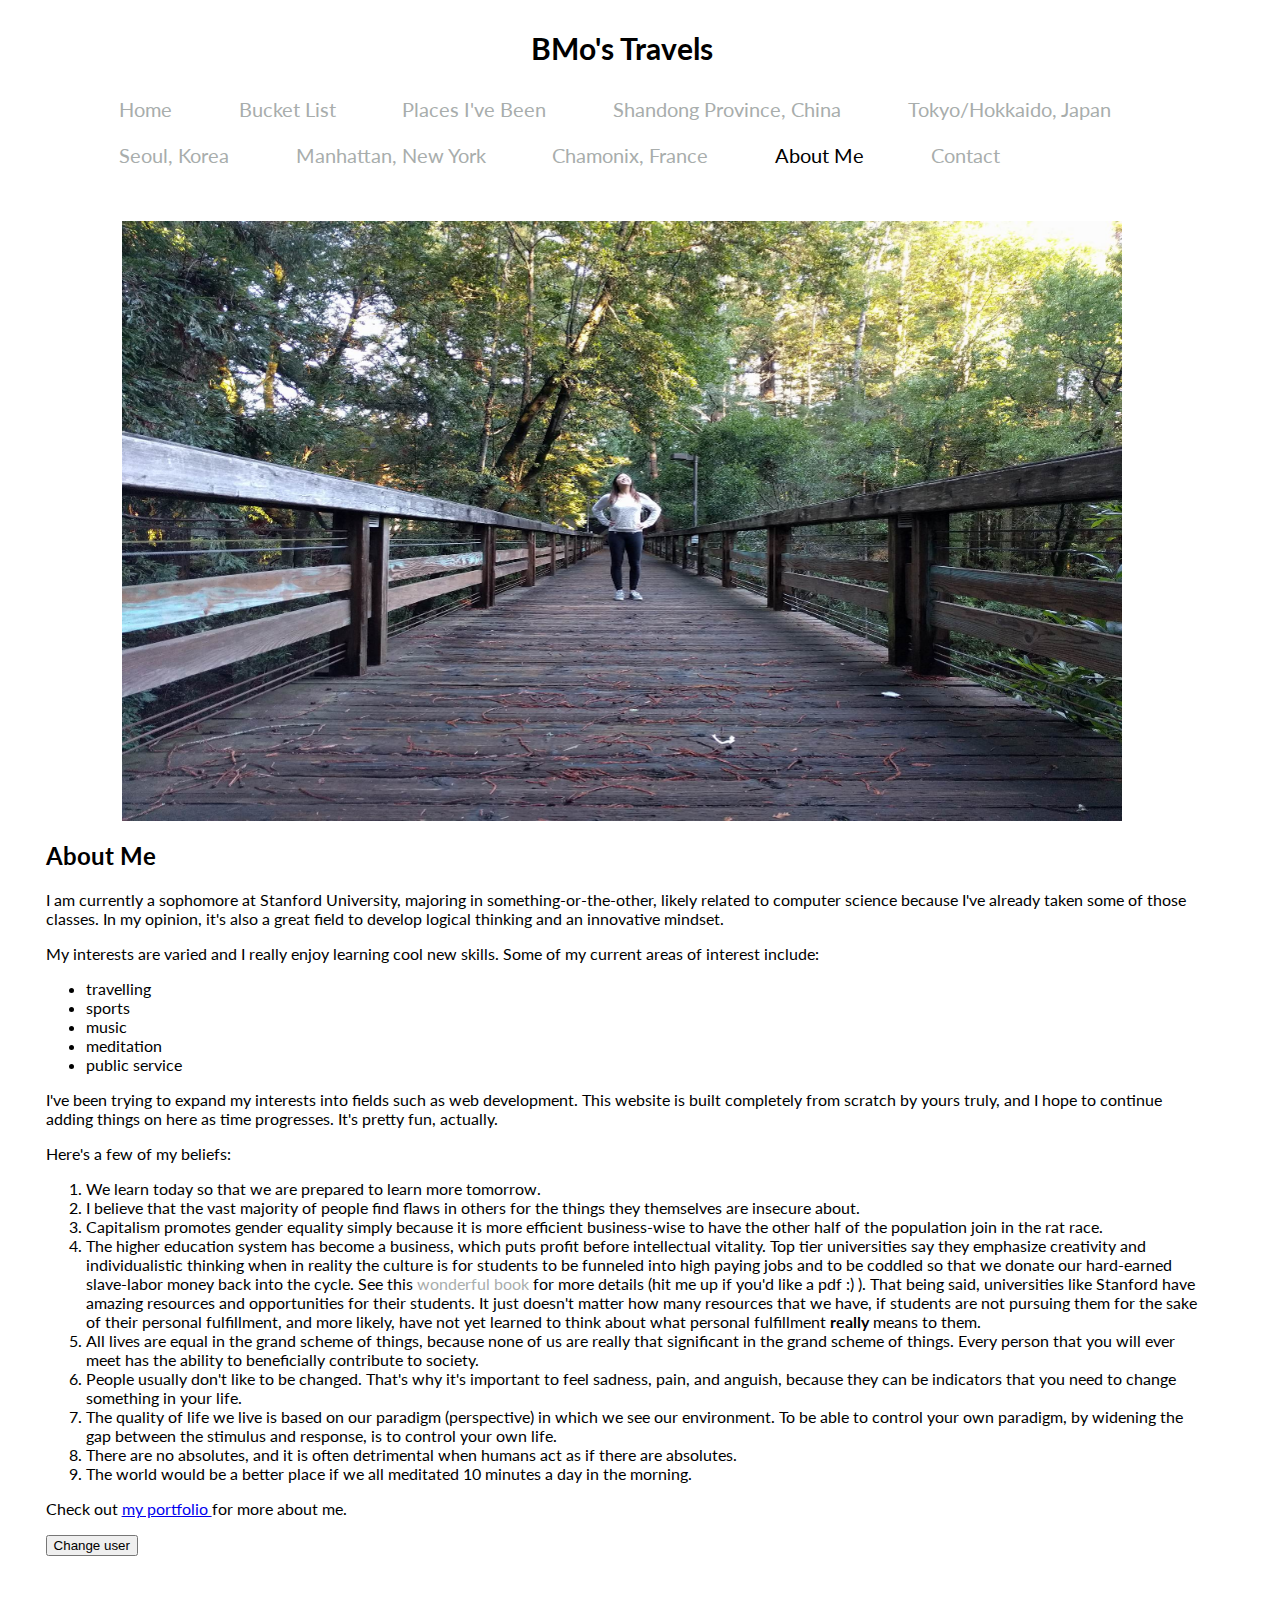
<file: about-me.html>
<!DOCTYPE html>
<html>
  <head>
    <link href="https://fonts.googleapis.com/css?family=Lato" rel="stylesheet">
    <link href="styles/style.css" rel="stylesheet" type="text/css">
    <meta charset="utf-8">
    <title>About Me | BMo's Travels</title>
  </head>
  <body>
    <a href = "./index.html" style=text-decoration:none> <h1> BMo's Travels </h1> </a>

    <ul id = "nav">
      <li class="nav-item"> <a href = "./index.html"> Home </a> </li>
      <li class="nav-item"> <a href = "./bucket-list.html"> Bucket List </a> </li>
      <li class="nav-item"> <a href = "./places.html"> Places I've Been </a> </li>
      <li class="nav-item"> <a href = "./shandong-china.html" > Shandong Province, China </a> </li>
      <li class="nav-item"> <a href = "./tokyo-hokkaido-japan.html"> Tokyo/Hokkaido, Japan </a> </li>
      <li class="nav-item"> <a href = "./seoul-busan-jeju-korea.html"> Seoul, Korea</a> </li>
      <li class="nav-item"> <a href = "./manhattan-new-york.html"> Manhattan, New York </a> </li>
      <li class="nav-item"> <a href = "./chamonix-france.html"> Chamonix, France </a> </li>
      <li class="nav-item"> <a href = "./about-me.html" class="curr-section"> About Me </a> </li>
      <li class="nav-item"> <a href = "./contact.html"> Contact </a> </li>
    </ul>
    
    <img src="images/about-me.jpg"  class="main-pics"/>
    <h2> About Me </h2>
    <p> I am currently a sophomore at Stanford University, majoring in something-or-the-other, likely related to computer science because I've already taken some of those classes. In my opinion, it's also a great field to develop logical thinking and an innovative mindset.  </p>
    <p> My interests are varied and I really enjoy learning cool new skills. Some of my current areas of interest include: </p>
    <ul>
      <li> travelling </li>
      <li> sports </li>
      <li> music </li>
      <li> meditation </li>
      <li> public service </li>
    </ul>
    <p> I've been trying to expand my interests into fields such as web development. This website is built completely from scratch by yours truly, and I hope to continue adding things on here as time progresses. It's pretty fun, actually. </p>
    <p> Here's a few of my beliefs: </p>
    <ol>
      <li> We learn today so that we are prepared to learn more tomorrow. </li>
      <li> I believe that the vast majority of people find flaws in others for the things they themselves are insecure about. </li>
      <li> Capitalism promotes gender equality simply because it is more efficient business-wise to have the other half of the population join in the rat race. </li>
      <li> The higher education system has become a business, which puts profit before intellectual vitality. Top tier universities say they emphasize creativity and individualistic thinking when in reality the culture is for students to be funneled into high paying jobs and to be coddled so that we donate our hard-earned slave-labor money back into the cycle. See this <a href = "https://www.amazon.com/Excellent-Sheep-Miseducation-American-Meaningful/dp/1476702721/ref=sr_1_1?ie=UTF8&qid=1479981692&sr=8-1&keywords=excellent+sheep"> wonderful book </a> for more details (hit me up if you'd like a pdf :) ). That being said, universities like Stanford have amazing resources and opportunities for their students. It just doesn't matter how many resources that we have, if students are not pursuing them for the sake of their personal fulfillment, and more likely, have not yet learned to think about what personal fulfillment <b> really </b> means to them. </li>
      <li> All lives are equal in the grand scheme of things, because none of us are really that significant in the grand scheme of things. Every person that you will ever meet has the ability to beneficially contribute to society. </li>
      <li> People usually don't like to be changed. That's why it's important to feel sadness, pain, and anguish, because they can be indicators that you need to change something in your life. </li>
      <li> The quality of life we live is based on our paradigm (perspective) in which we see our environment. To be able to control your own paradigm, by widening the gap between the stimulus and response, is to control your own life. </li>
      <li> There are no absolutes, and it is often detrimental when humans act as if there are absolutes. </li>
      <li> The world would be a better place if we all meditated 10 minutes a day in the morning. </li>
    </ol>
  
    <p> Check out <a href = "https://branded.me/belindamo"> my portfolio </a> for more about me. </p>

    <div id="change-user"> <button>Change user</button> </div>

    <script src="scripts/main.js"></script>
  </body>
</html>
</file>
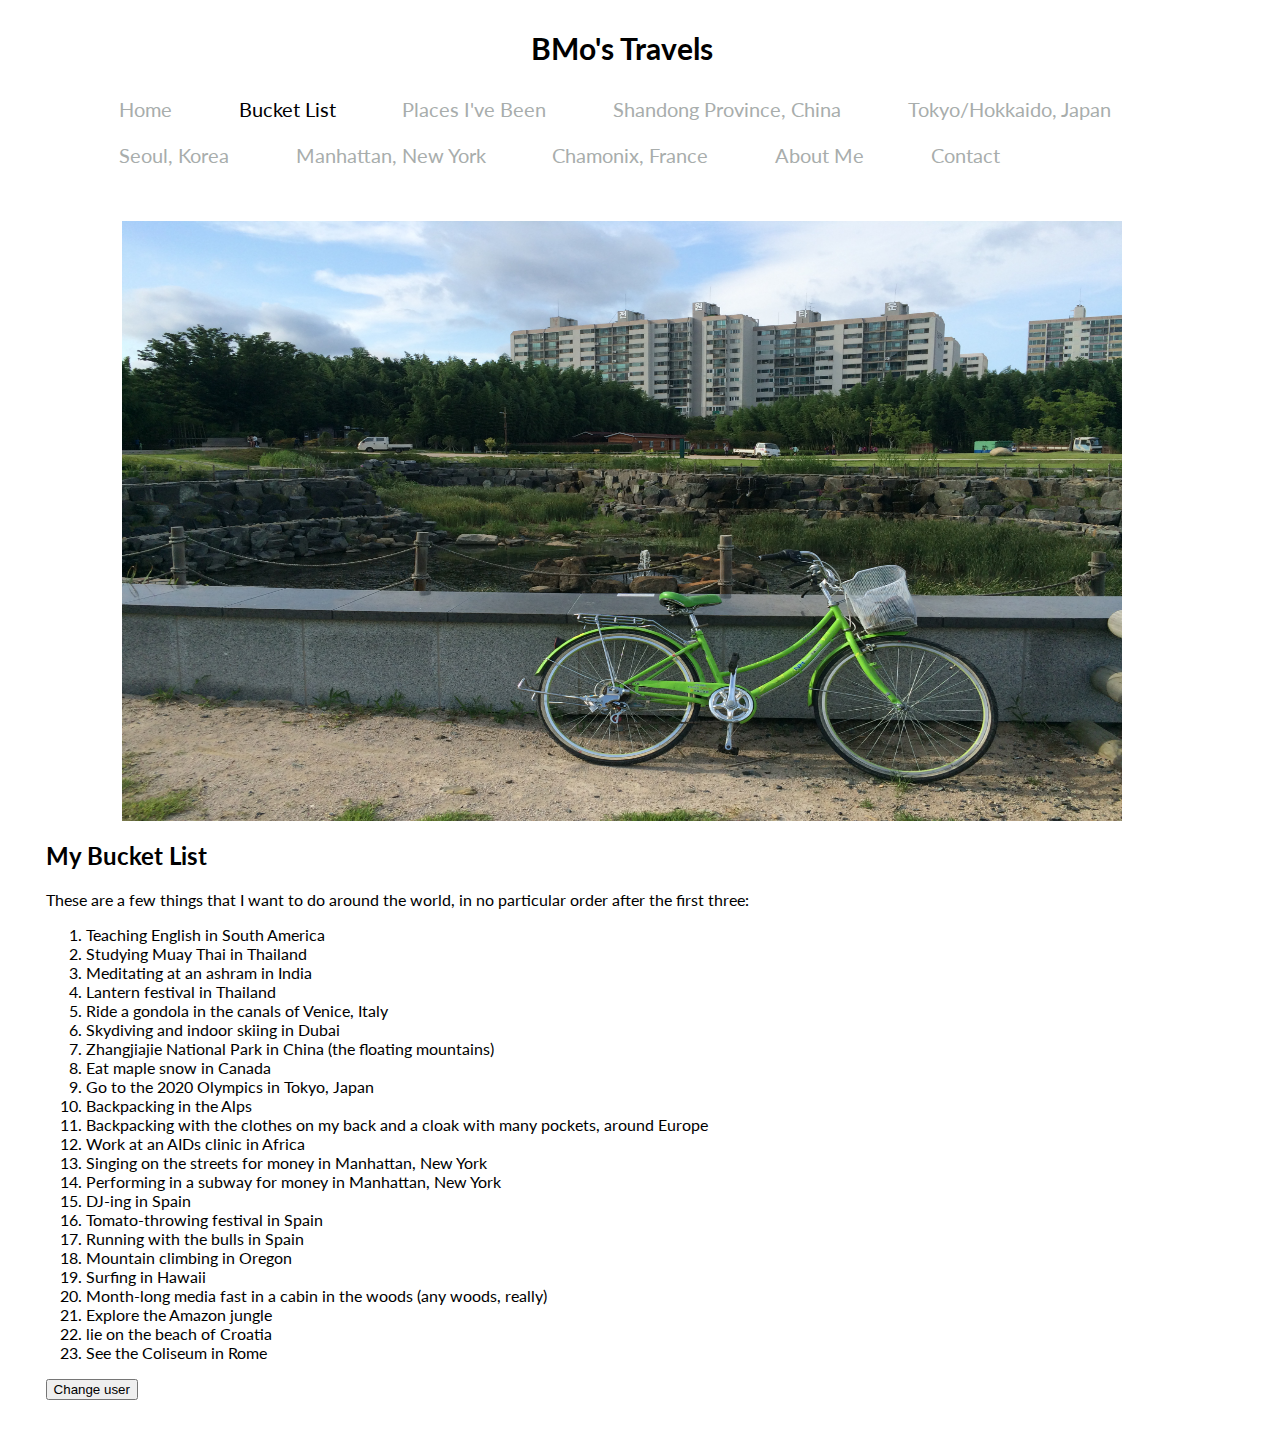
<file: bucket-list.html>
<!DOCTYPE html>
<html>
  <head>
    <link href="https://fonts.googleapis.com/css?family=Lato" rel="stylesheet">
    <link href="styles/style.css" rel="stylesheet" type="text/css">
    <meta charset="utf-8">
    <title>Bucket List | BMo's Travels</title>
  </head>
  <body>
    <a href = "./index.html" style=text-decoration:none> <h1> BMo's Travels </h1> </a>

    <ul id = "nav">
      <li class="nav-item"> <a href = "./index.html"> Home </a> </li>
      <li class="nav-item"> <a href = "./bucket-list.html" class="curr-section"> Bucket List </a> </li>
      <li class="nav-item"> <a href = "./places.html"> Places I've Been </a> </li>
      <li class="nav-item"> <a href = "./shandong-china.html" > Shandong Province, China </a> </li>
      <li class="nav-item"> <a href = "./tokyo-hokkaido-japan.html"> Tokyo/Hokkaido, Japan </a> </li>
      <li class="nav-item"> <a href = "./seoul-busan-jeju-korea.html"> Seoul, Korea</a> </li>
      <li class="nav-item"> <a href = "./manhattan-new-york.html"> Manhattan, New York </a> </li>
      <li class="nav-item"> <a href = "./chamonix-france.html"> Chamonix, France </a> </li>
      <li class="nav-item"> <a href = "./about-me.html"> About Me </a> </li>
      <li class="nav-item"> <a href = "./contact.html"> Contact </a> </li>
    </ul>

    <img src="images/bucket-list.jpg" class="main-pics"/>
    <h2> My Bucket List </h2>
    <p> These are a few things that I want to do around the world, in no particular order after the first three: </p>
    <ol>
      <li> Teaching English in South America </li>
      <li> Studying Muay Thai in Thailand</li>
      <li> Meditating at an ashram in India </li>
      <li> Lantern festival in Thailand </li>
      <li> Ride a gondola in the canals of Venice, Italy </li>
      <li> Skydiving and indoor skiing in Dubai </li>
      <li> Zhangjiajie National Park in China (the floating mountains) </li>
      <li> Eat maple snow in Canada </li>
      <li> Go to the 2020 Olympics in Tokyo, Japan </li>
      <li> Backpacking in the Alps </li>
      <li> Backpacking with the clothes on my back and a cloak with many pockets, around Europe </li>
      <li> Work at an AIDs clinic in Africa </li>
      <li> Singing on the streets for money in Manhattan, New York </li>
      <li> Performing in a subway for money in Manhattan, New York </li>
      <li> DJ-ing in Spain </li>
      <li> Tomato-throwing festival in Spain </li>
      <li> Running with the bulls in Spain </li>
      <li> Mountain climbing in Oregon </li>
      <li> Surfing in Hawaii </li>
      <li> Month-long media fast in a cabin in the woods (any woods, really) </li>
      <li> Explore the Amazon jungle </li>
      <li> lie on the beach of Croatia </li>
      <li> See the Coliseum in Rome </li>
    </ol>

    <div id="change-user"> <button>Change user</button> </div>

    <script src="scripts/main.js"></script>
  </body>
</html>
</file>
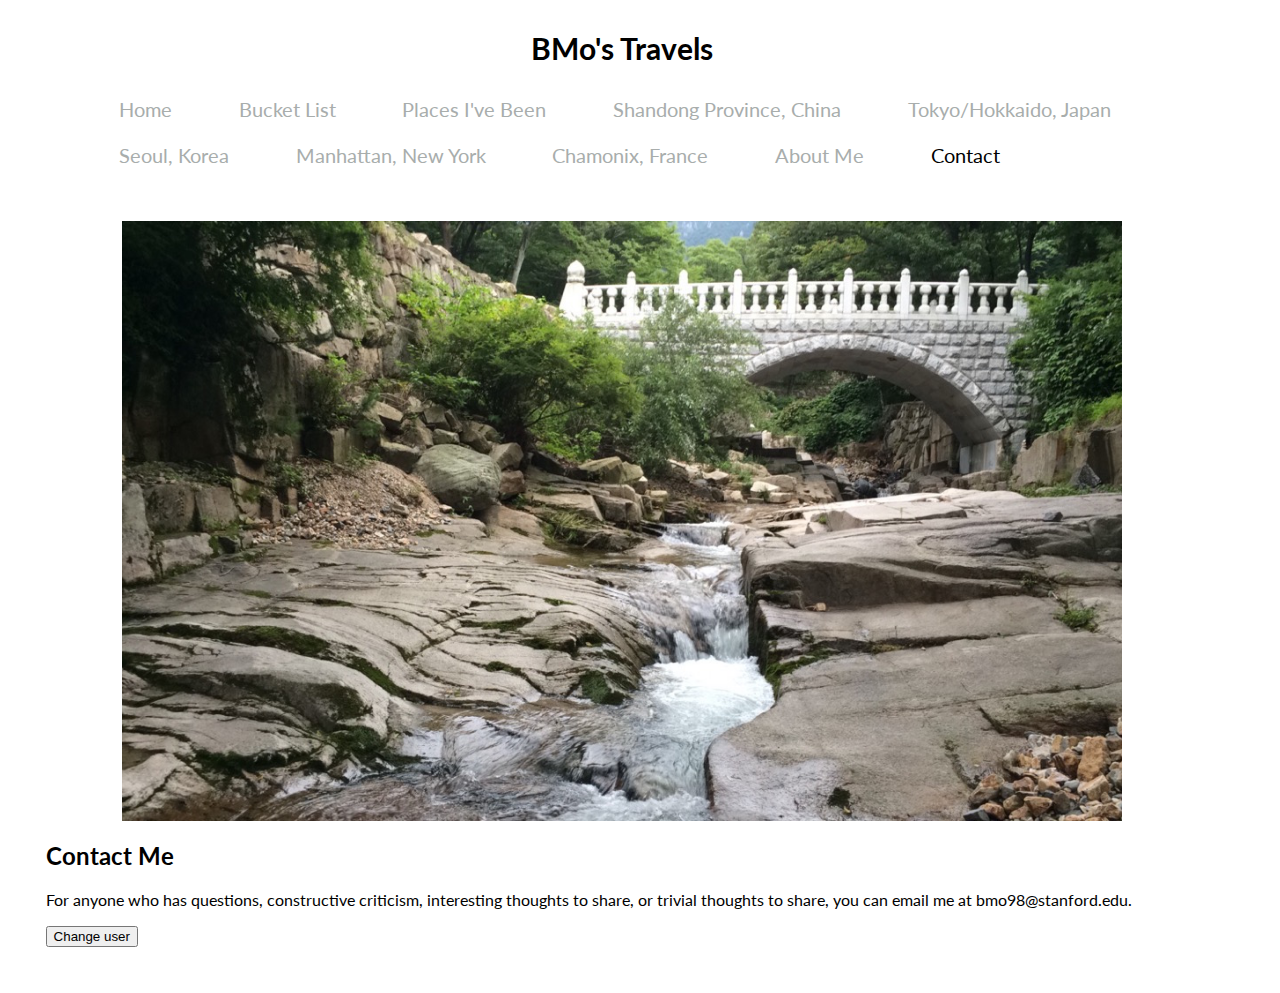
<file: contact.html>
<!DOCTYPE html>
<html>
  <head>
    <link href="https://fonts.googleapis.com/css?family=Lato" rel="stylesheet">
    <link href="styles/style.css" rel="stylesheet" type="text/css">
    <meta charset="utf-8">
    <title>Contact | BMo's Travels</title>
  </head>
  <body>
    <a href = "./index.html" style=text-decoration:none> <h1> BMo's Travels </h1> </a>

    <ul id = "nav">
      <li class="nav-item"> <a href = "./index.html"> Home </a> </li>
      <li class="nav-item"> <a href = "./bucket-list.html"> Bucket List </a> </li>
      <li class="nav-item"> <a href = "./places.html"> Places I've Been </a> </li>
      <li class="nav-item"> <a href = "./shandong-china.html"> Shandong Province, China </a> </li>
      <li class="nav-item"> <a href = "./tokyo-hokkaido-japan.html"> Tokyo/Hokkaido, Japan </a> </li>
      <li class="nav-item"> <a href = "./seoul-busan-jeju-korea.html"> Seoul, Korea</a> </li>
      <li class="nav-item"> <a href = "./manhattan-new-york.html"> Manhattan, New York </a> </li>
      <li class="nav-item"> <a href = "./chamonix-france.html"> Chamonix, France </a> </li>
      <li class="nav-item"> <a href = "./about-me.html"> About Me </a> </li>
      <li class="nav-item"> <a href = "./contact.html" class="curr-section"> Contact </a> </li>
    </ul>
    
    <img src="images/contact-me.jpg"  class="main-pics"/>
    <h2> Contact Me</h2>
    <p> For anyone who has questions, constructive criticism, interesting thoughts to share, or trivial thoughts to share, you can email me at bmo98@stanford.edu. </p>

    <div id="change-user"> <button>Change user</button> </div>

    <script src="scripts/main.js"></script>
  </body>
</html>
</file>
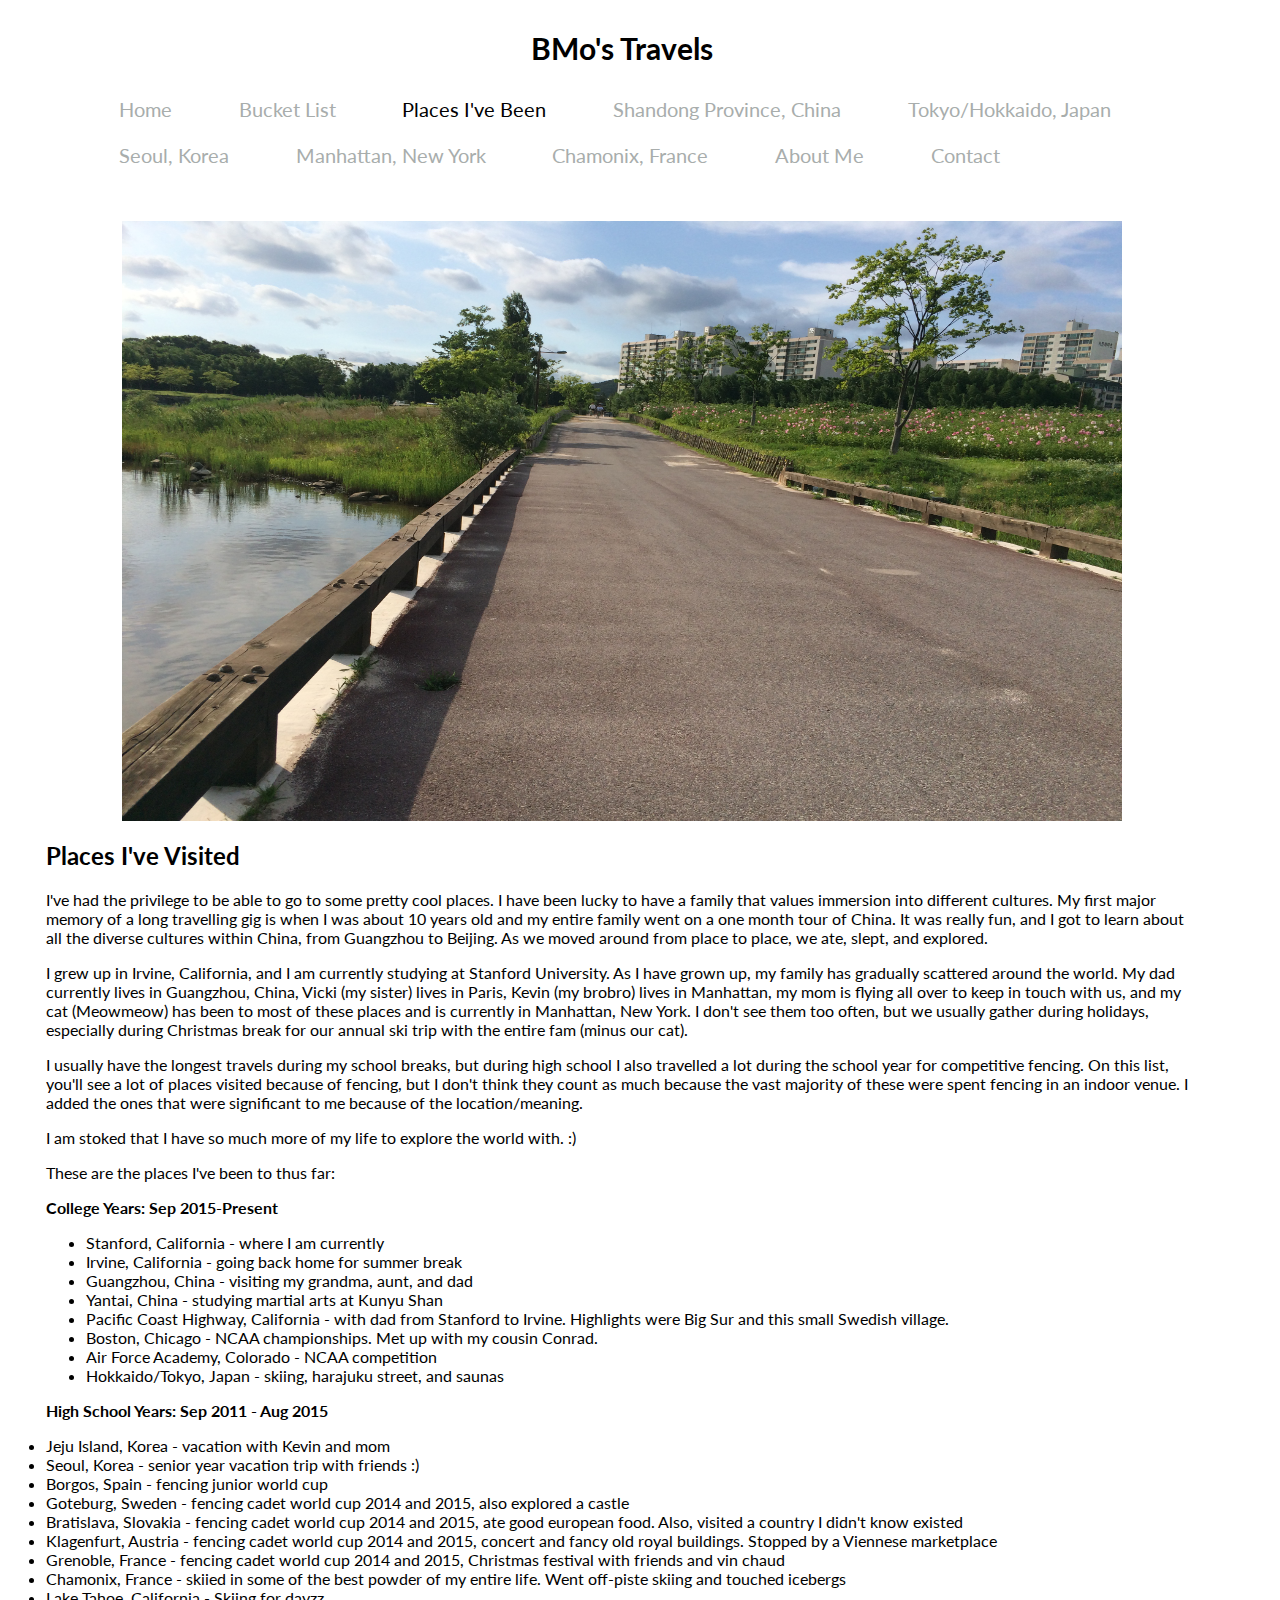
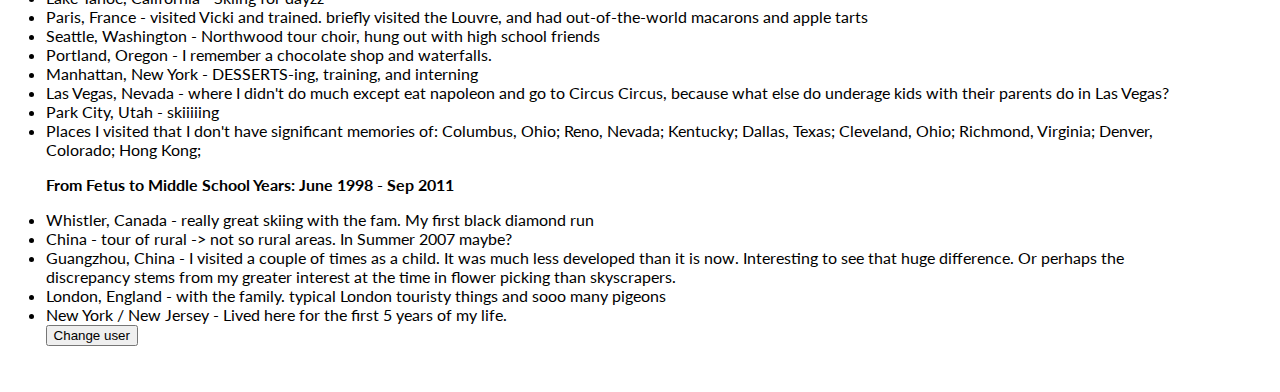
<file: places.html>
<!DOCTYPE html>
<html>
  <head>
    <link href="https://fonts.googleapis.com/css?family=Lato" rel="stylesheet">
    <link href="styles/style.css" rel="stylesheet" type="text/css">
    <meta charset="utf-8">
    <title>Places | BMo's Travels</title>
  </head>
  <body>
    <a href = "./index.html" style=text-decoration:none> <h1> BMo's Travels </h1> </a>

    <ul id = "nav">
      <li class="nav-item"> <a href = "./index.html"> Home </a> </li>
      <li class="nav-item"> <a href = "./bucket-list.html"> Bucket List </a> </li>
      <li class="nav-item"> <a href = "./places.html" class="curr-section"> Places I've Been </a> </li>
      <li class="nav-item"> <a href = "./shandong-china.html"> Shandong Province, China </a> </li>
      <li class="nav-item"> <a href = "./tokyo-hokkaido-japan.html"> Tokyo/Hokkaido, Japan </a> </li>
      <li class="nav-item"> <a href = "./seoul-busan-jeju-korea.html"> Seoul, Korea</a> </li>
      <li class="nav-item"> <a href = "./manhattan-new-york.html"> Manhattan, New York </a> </li>
      <li class="nav-item"> <a href = "./chamonix-france.html"> Chamonix, France </a> </li>
      <li class="nav-item"> <a href = "./about-me.html"> About Me </a> </li>
      <li class="nav-item"> <a href = "./contact.html"> Contact </a> </li>
    </ul>
    
    <img src = "images/places.jpg"  class="main-pics"/>
    <h2> Places I've Visited </h2>
    <p> I've had the privilege to be able to go to some pretty cool places. I have been lucky to have a family that values immersion into different cultures. My first major memory of a long travelling gig is when I was about 10 years old and my entire family went on a one month tour of China. It was really fun, and I got to learn about all the diverse cultures within China, from Guangzhou to Beijing. As we moved around from place to place, we ate, slept, and explored. </p>
    <p> I grew up in Irvine, California, and I am currently studying at Stanford University. As I have grown up, my family has gradually scattered around the world. My dad currently lives in Guangzhou, China, Vicki (my sister) lives in Paris, Kevin (my brobro) lives in Manhattan, my mom is flying all over to keep in touch with us, and my cat (Meowmeow) has been to most of these places and is currently in Manhattan, New York.  I don't see them too often, but we usually gather during holidays, especially during Christmas break for our annual ski trip with the entire fam (minus our cat). </p>
    <p> I usually have the longest travels during my school breaks, but during high school I also travelled a lot during the school year for competitive fencing. On this list, you'll see a lot of places visited because of fencing, but I don't think they count as much because the vast majority of these were spent fencing in an indoor venue. I added the ones that were significant to me because of the location/meaning. </p>
    <p> I am stoked that I have so much more of my life to explore the world with. :) </p>
  
    <p> These are the places I've been to thus far: </p>

    <p> <b> College Years: Sep 2015-Present </b> </p>
    <ul> 
      <li> Stanford, California - where I am currently </li>
      <li> Irvine, California - going back home for summer break </li>
      <li> Guangzhou, China - visiting my grandma, aunt, and dad </li>
      <li> Yantai, China - studying martial arts at Kunyu Shan </li>
      <li> Pacific Coast Highway, California - with dad from Stanford to Irvine. Highlights were Big Sur and this small Swedish village. </li>
      <li> Boston, Chicago - NCAA championships. Met up with my cousin Conrad. </li>
      <li> Air Force Academy, Colorado - NCAA competition </li>
      <li> Hokkaido/Tokyo, Japan - skiing, harajuku street, and saunas </li>
    </ul>

    <p> <b> High School Years: Sep 2011 - Aug 2015  </b> </p>
      <li> Jeju Island, Korea - vacation with Kevin and mom </li>
      <li> Seoul, Korea -  senior year vacation trip with friends :) </li>
      <li> Borgos, Spain - fencing junior world cup </li>
      <li> Goteburg, Sweden - fencing cadet world cup 2014 and 2015, also explored a castle </li>
      <li> Bratislava, Slovakia - fencing cadet world cup 2014 and 2015, ate good european food. Also, visited a country I didn't know existed </li>
      <li> Klagenfurt, Austria - fencing cadet world cup 2014 and 2015, concert and fancy old royal buildings. Stopped by a Viennese marketplace </li>
      <li> Grenoble, France - fencing cadet world cup 2014 and 2015, Christmas festival with friends and vin chaud </li>
      <li> Chamonix, France - skiied in some of the best powder of my entire life. Went off-piste skiing and touched icebergs </li>
      <li> Lake Tahoe, California - Skiing for dayzz </li>
      <li> Paris, France - visited Vicki and trained. briefly visited the Louvre, and had out-of-the-world macarons and apple tarts </li>
      <li> Seattle, Washington - Northwood tour choir, hung out with high school friends </li>
      <li> Portland, Oregon - I remember a chocolate shop and waterfalls. </li>
      <li> Manhattan, New York - DESSERTS-ing, training, and interning </li>
      <li> Las Vegas, Nevada - where I didn't do much except eat napoleon and go to Circus Circus, because what else do underage kids with their parents do in Las Vegas? </li>
      <li> Park City, Utah - skiiiiing </li>
      <li> Places I visited that I don't have significant memories of: Columbus, Ohio; Reno, Nevada; Kentucky; Dallas, Texas; Cleveland, Ohio; Richmond, Virginia; Denver, Colorado; Hong Kong; </li>

    <p> <b> From Fetus to Middle School Years: June 1998 - Sep 2011 </b> </p>
      <li> Whistler, Canada - really great skiing with the fam. My first black diamond run </li>
      <li> China - tour of rural -> not so rural areas. In Summer 2007 maybe? </li>
      <li> Guangzhou, China - I visited a couple of times as a child. It was much less developed than it is now. Interesting to see that huge difference. Or perhaps the discrepancy stems from my greater interest at the time in flower picking than skyscrapers. </li>
      <li> London, England - with the family. typical London touristy things and sooo many pigeons </li>
      <li> New York / New Jersey - Lived here for the first 5 years of my life. </li>


    <div id="change-user"> <button>Change user</button> </div>

    <script src="scripts/main.js"></script>
  </body>
</html>
</file>
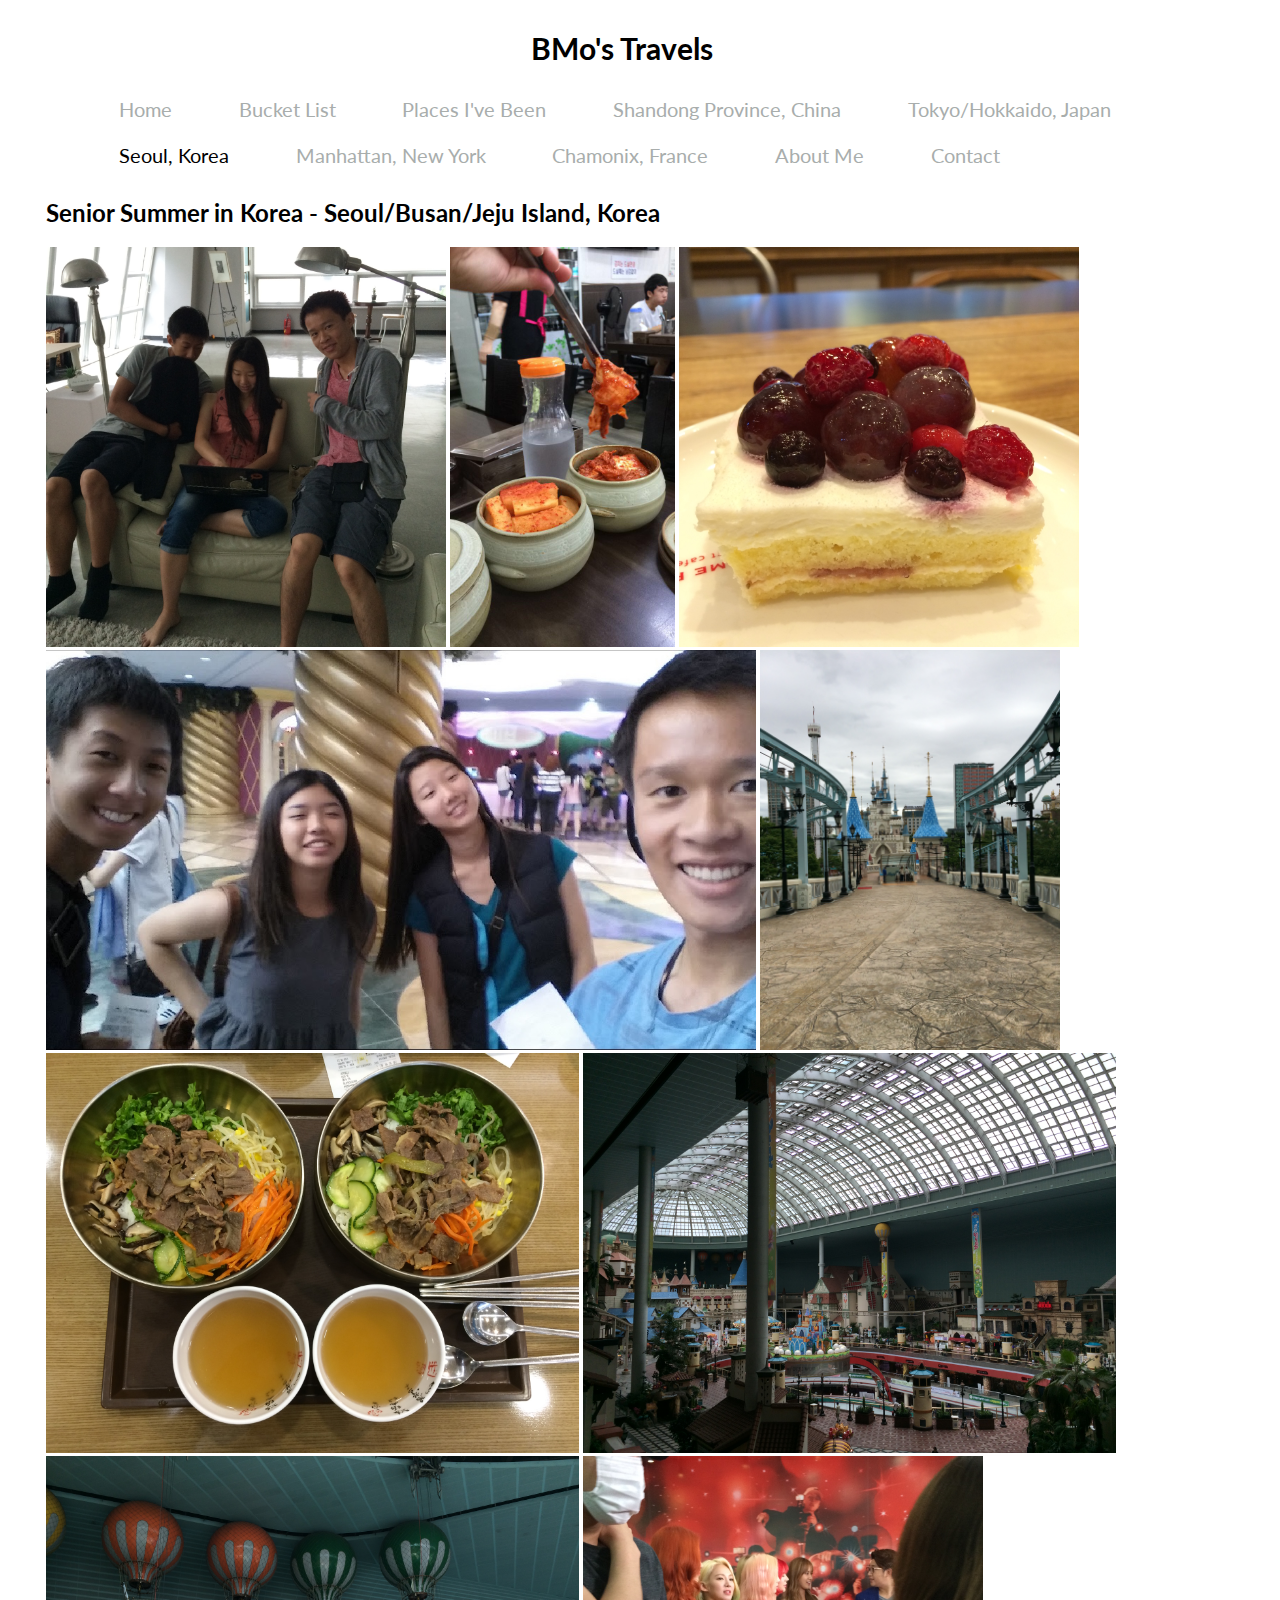
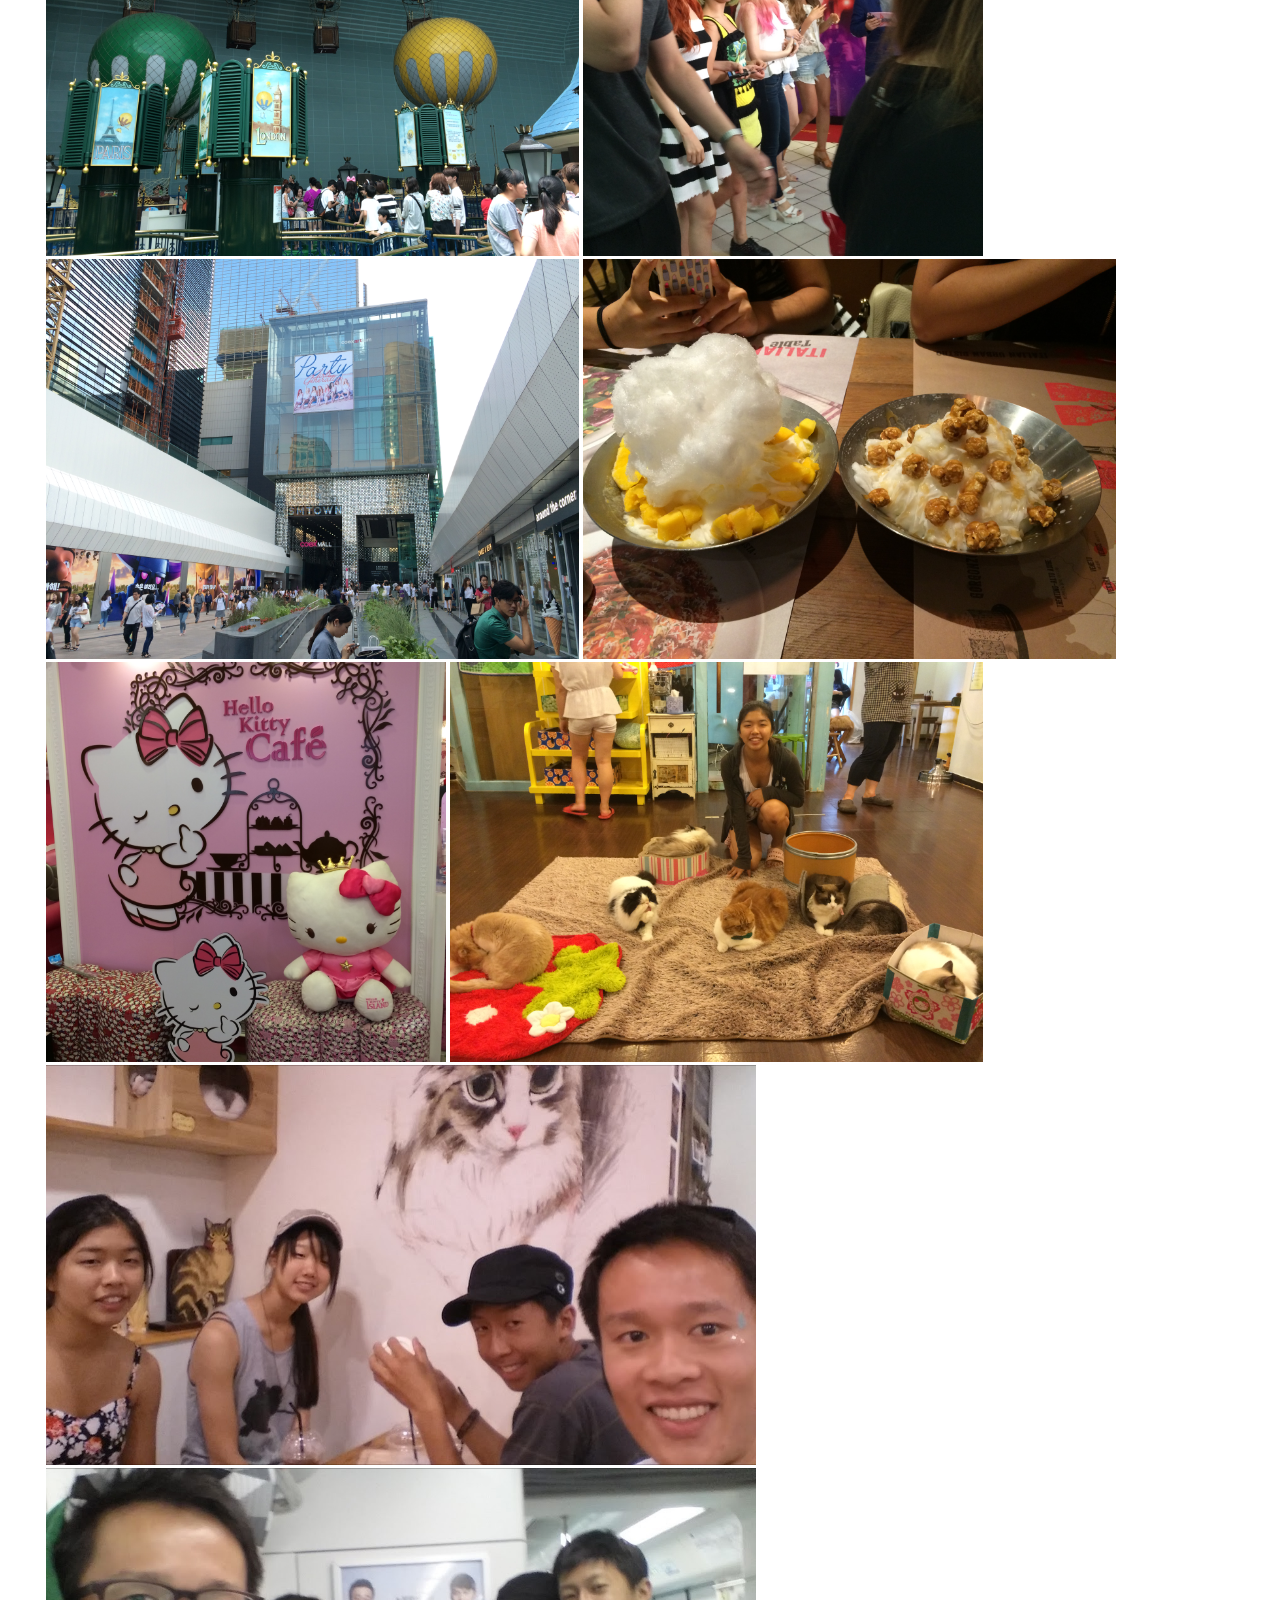
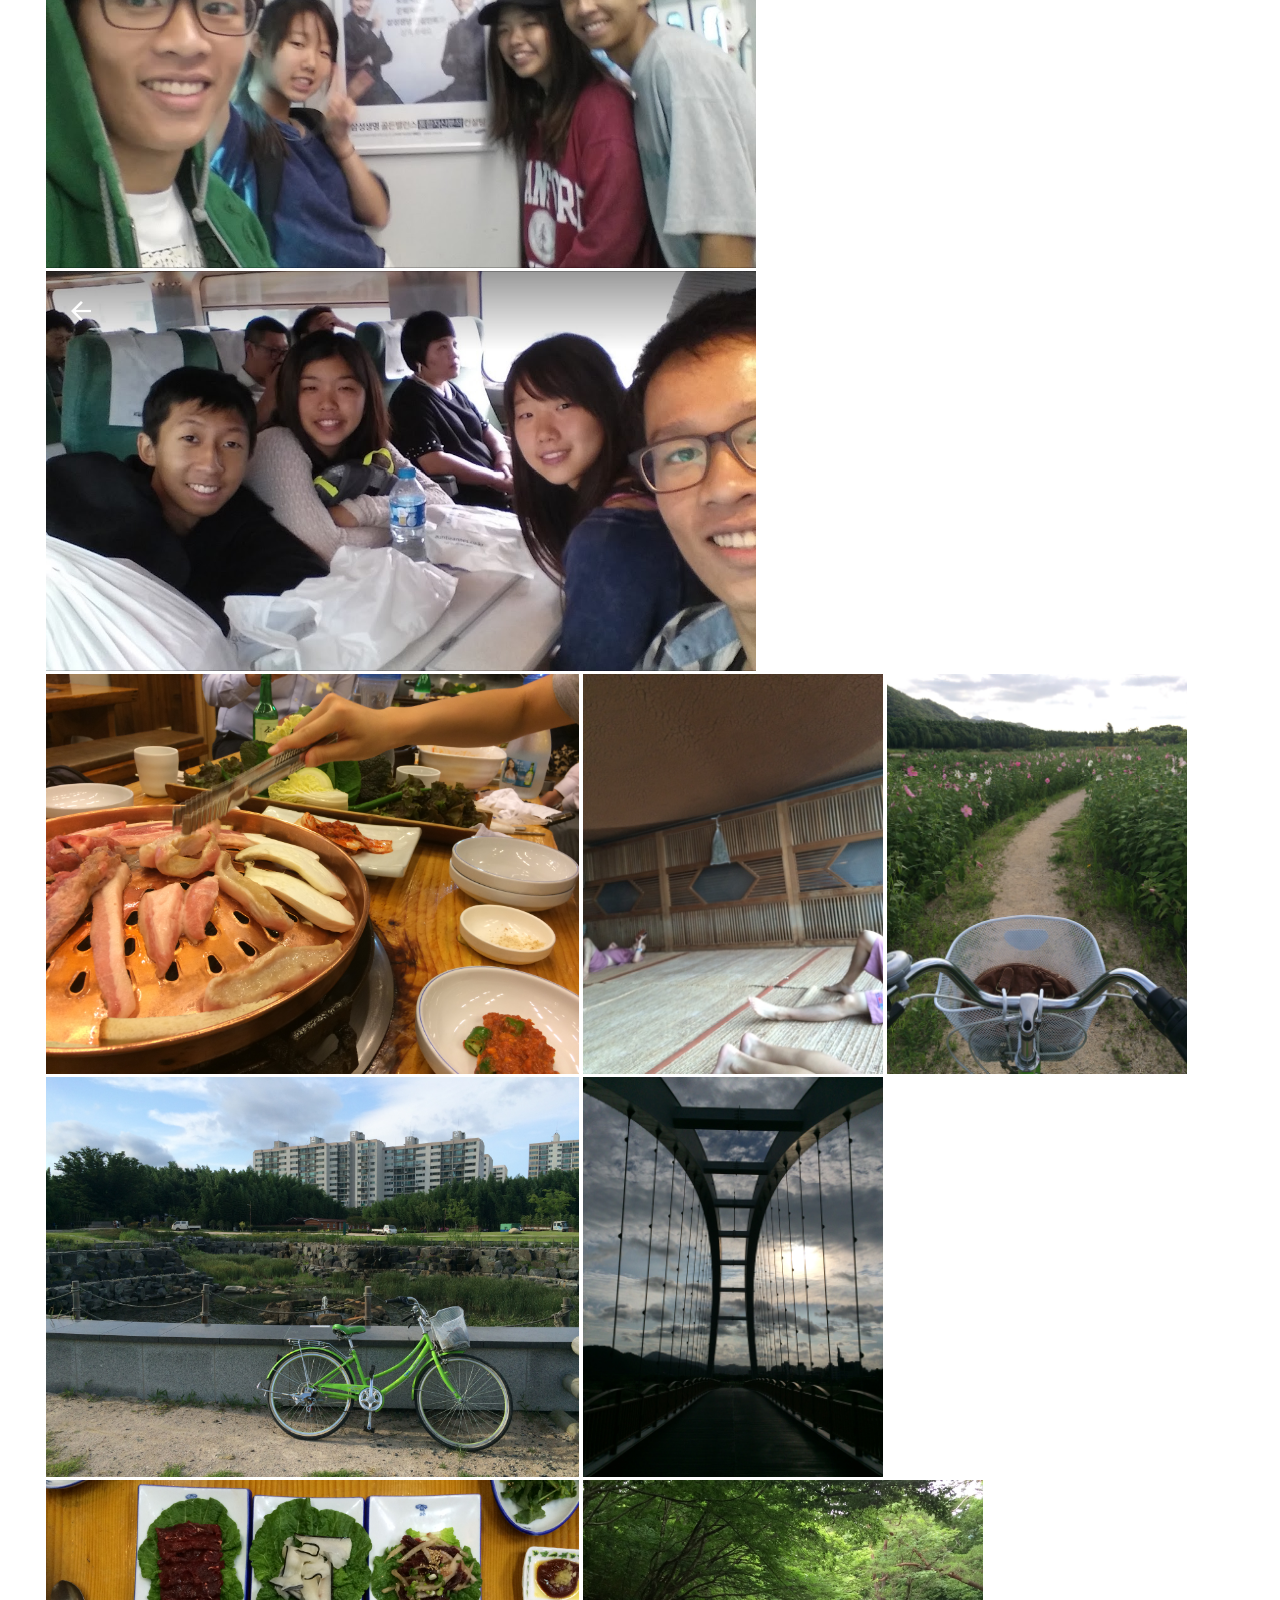
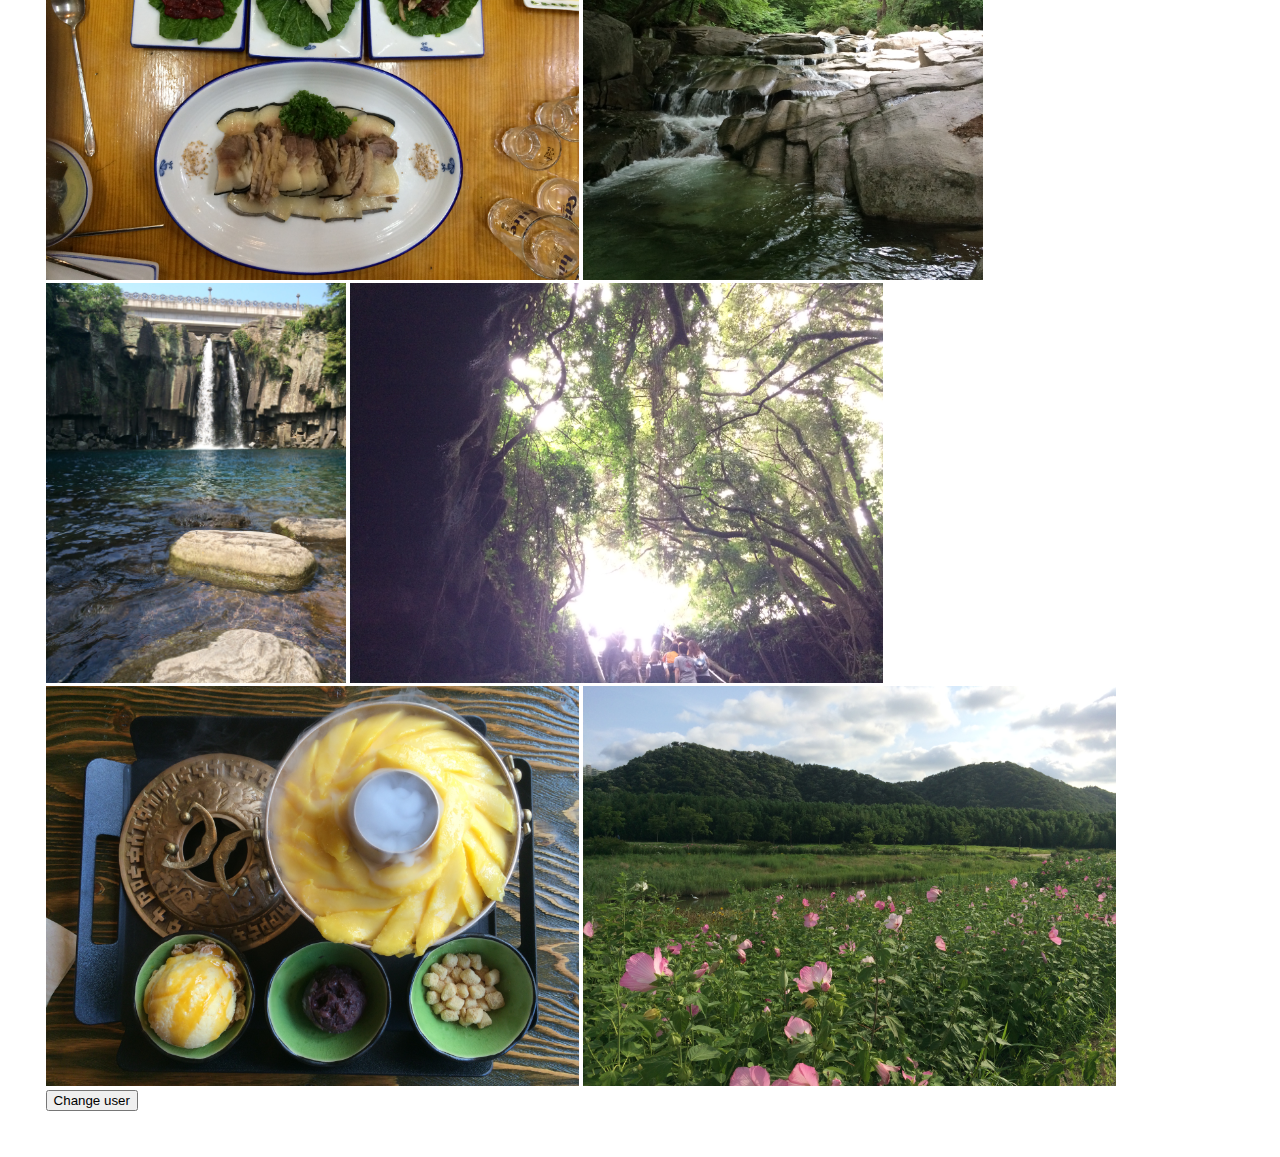
<file: seoul-busan-jeju-korea.html>
<!DOCTYPE html>
<html>
  <head>
    <link href="https://fonts.googleapis.com/css?family=Lato" rel="stylesheet">
    <link href="styles/style.css" rel="stylesheet" type="text/css">
    <meta charset="utf-8">
    <title>Seoul/Busan/Jeju Island, Korea | BMo's Travels</title>
  </head>
  <body>
    <a href = "./index.html" style=text-decoration:none> <h1> BMo's Travels </h1> </a>

    <ul id = "nav">
      <li class="nav-item"> <a href = "./index.html"> Home </a> </li>
      <li class="nav-item"> <a href = "./bucket-list.html"> Bucket List </a> </li>
      <li class="nav-item"> <a href = "./places.html"> Places I've Been </a> </li>
      <li class="nav-item"> <a href = "./shandong-china.html"> Shandong Province, China </a> </li>
      <li class="nav-item"> <a href = "./tokyo-hokkaido-japan.html"> Tokyo/Hokkaido, Japan </a> </li>
      <li class="nav-item"> <a href = "./seoul-busan-jeju-korea.html"  class="curr-section"> Seoul, Korea</a> </li>
      <li class="nav-item"> <a href = "./manhattan-new-york.html"> Manhattan, New York </a> </li>
      <li class="nav-item"> <a href = "./chamonix-france.html"> Chamonix, France </a> </li>
      <li class="nav-item"> <a href = "./about-me.html"> About Me </a> </li>
      <li class="nav-item"> <a href = "./contact.html"> Contact </a> </li>
    </ul>
    
    <h2> Senior Summer in Korea - Seoul/Busan/Jeju Island, Korea </h2>
    <img src="images/korea-sum-15/korea1.jpg"/>
    <img src="images/korea-sum-15/korea2.jpg"/>
    <img src="images/korea-sum-15/korea3.jpg"/>
    <img src="images/korea-sum-15/korea4.jpg"/>
    <img src="images/korea-sum-15/korea5.jpg"/>
    <img src="images/korea-sum-15/korea6.jpg"/>
    <img src="images/korea-sum-15/korea7.jpg"/>
    <img src="images/korea-sum-15/korea8.jpg"/>
    <img src="images/korea-sum-15/korea9.jpg"/>
    <img src="images/korea-sum-15/korea10.jpg"/>
    <img src="images/korea-sum-15/korea11.jpg"/>
    <img src="images/korea-sum-15/korea12.jpg"/>
    <img src="images/korea-sum-15/korea13.jpg"/>
    <img src="images/korea-sum-15/korea14.jpg"/>
    <img src="images/korea-sum-15/korea15.jpg"/>
    <img src="images/korea-sum-15/korea16.jpg"/>
    <img src="images/korea-sum-15/korea17.jpg"/>
    <img src="images/korea-sum-15/korea18.jpg"/>
    <img src="images/korea-sum-15/korea19.jpg"/>
    <img src="images/korea-sum-15/korea20.jpg"/>
    <img src="images/korea-sum-15/korea21.jpg"/>
    <img src="images/korea-sum-15/korea22.jpg"/>
    <img src="images/korea-sum-15/korea23.jpg"/>
    <img src="images/korea-sum-15/korea24.jpg"/>
    <img src="images/korea-sum-15/korea25.jpg"/>
    <img src="images/korea-sum-15/korea26.jpg"/>
    <img src="images/korea-sum-15/korea27.jpg"/>

    <div id="change-user"> <button>Change user</button> </div>

    <script src="scripts/main.js"></script>
  </body>
</html>
</file>
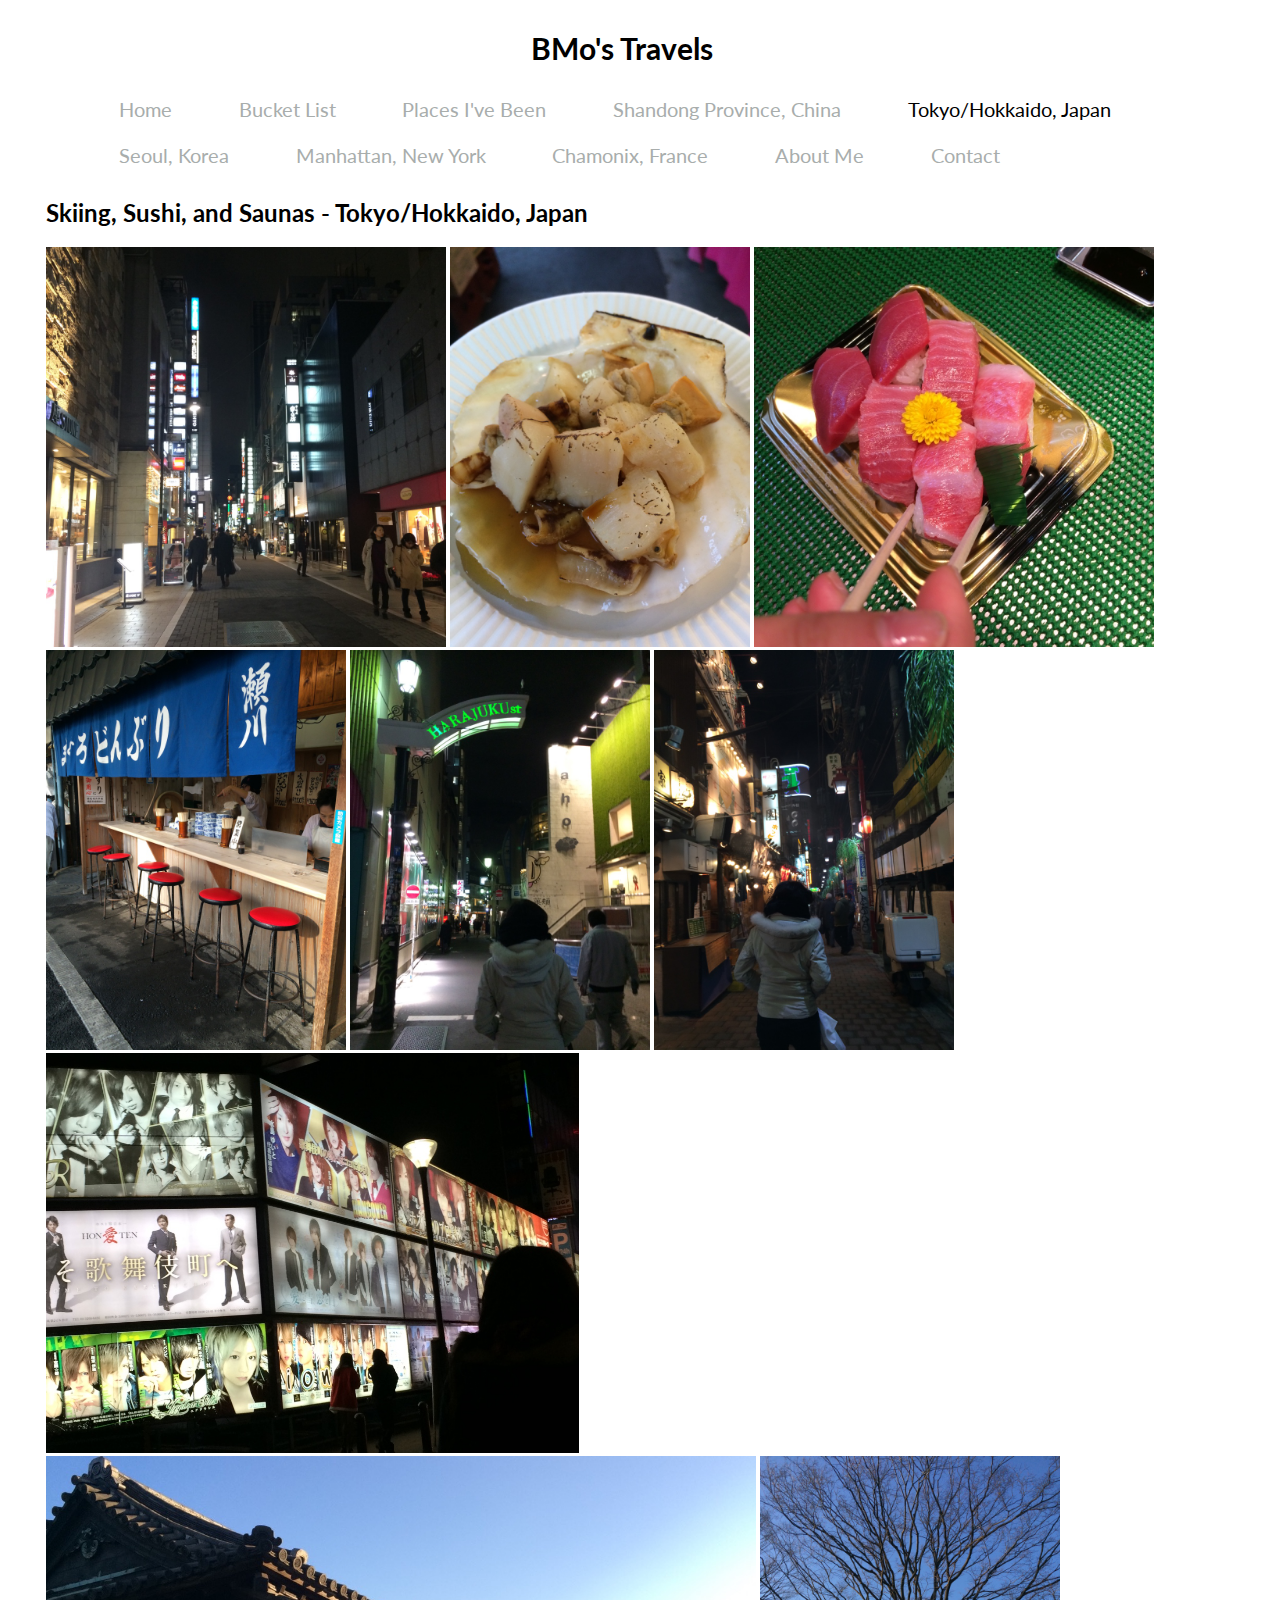
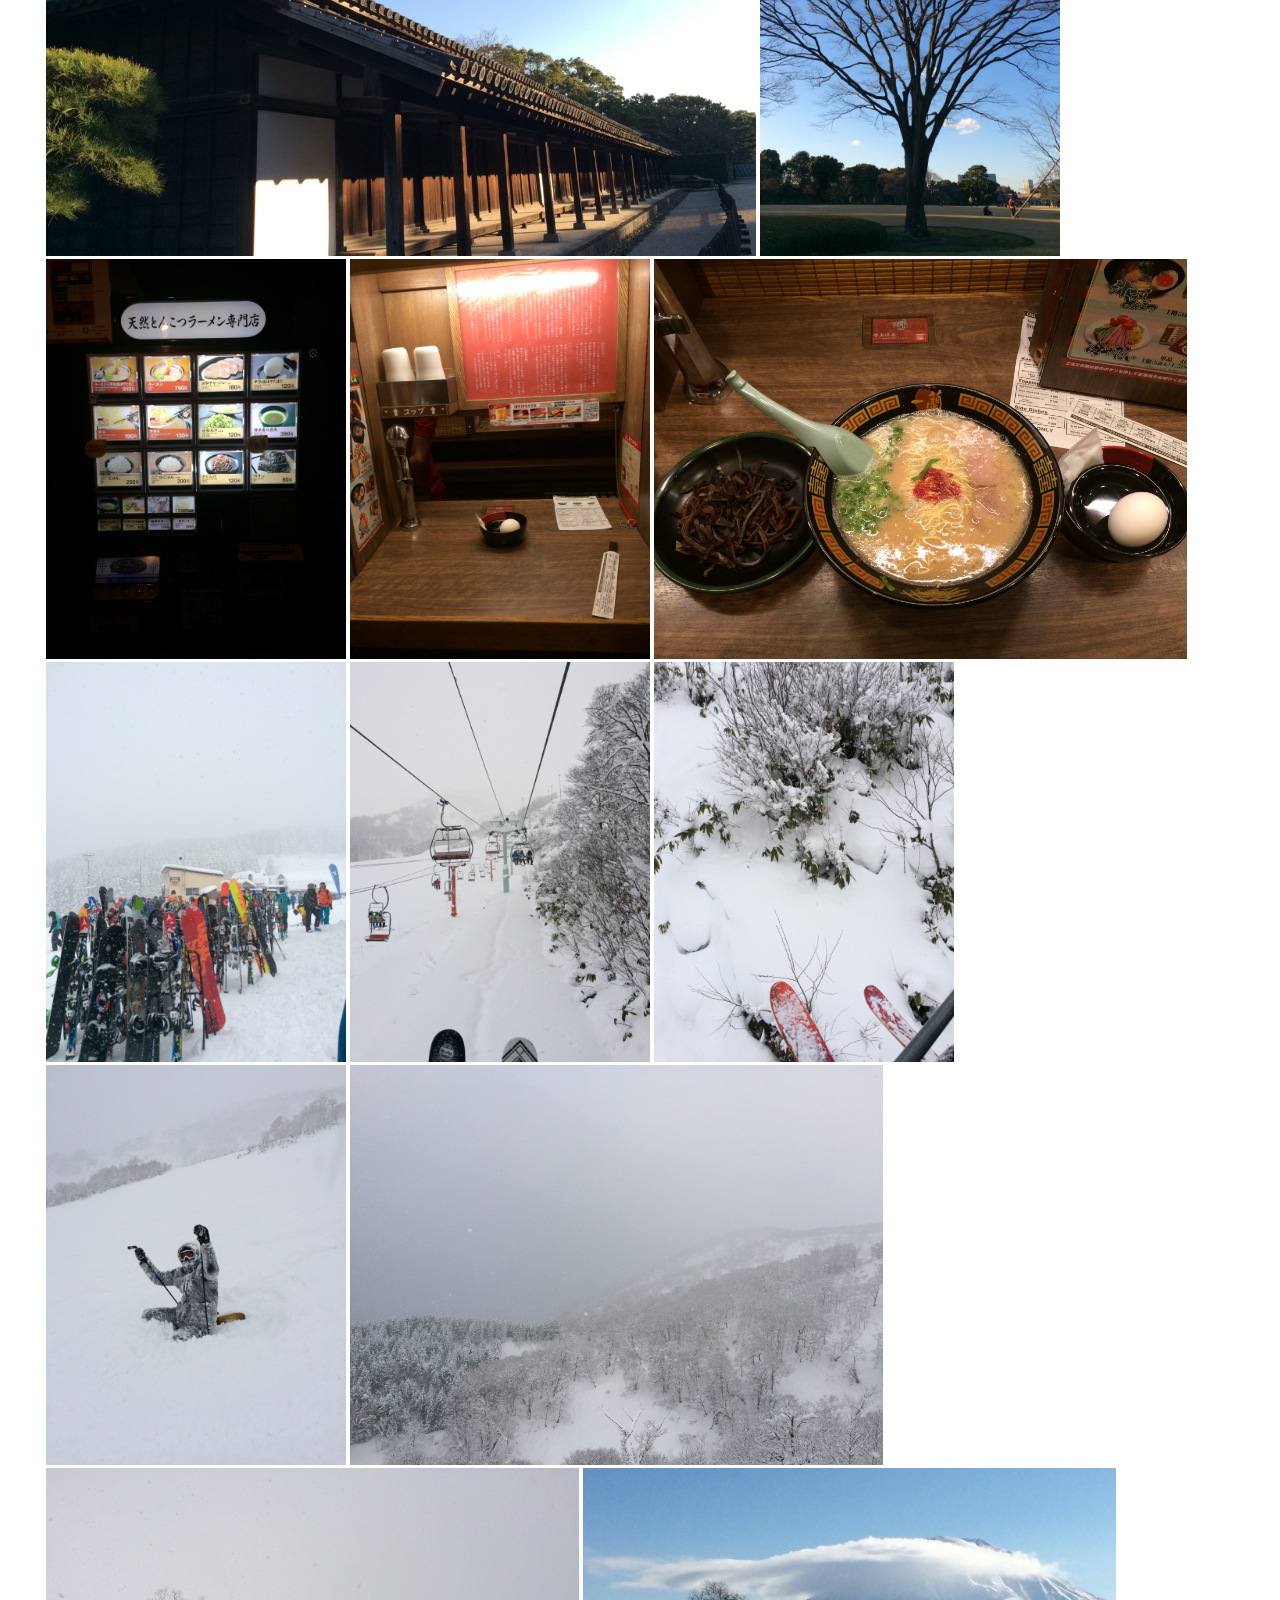
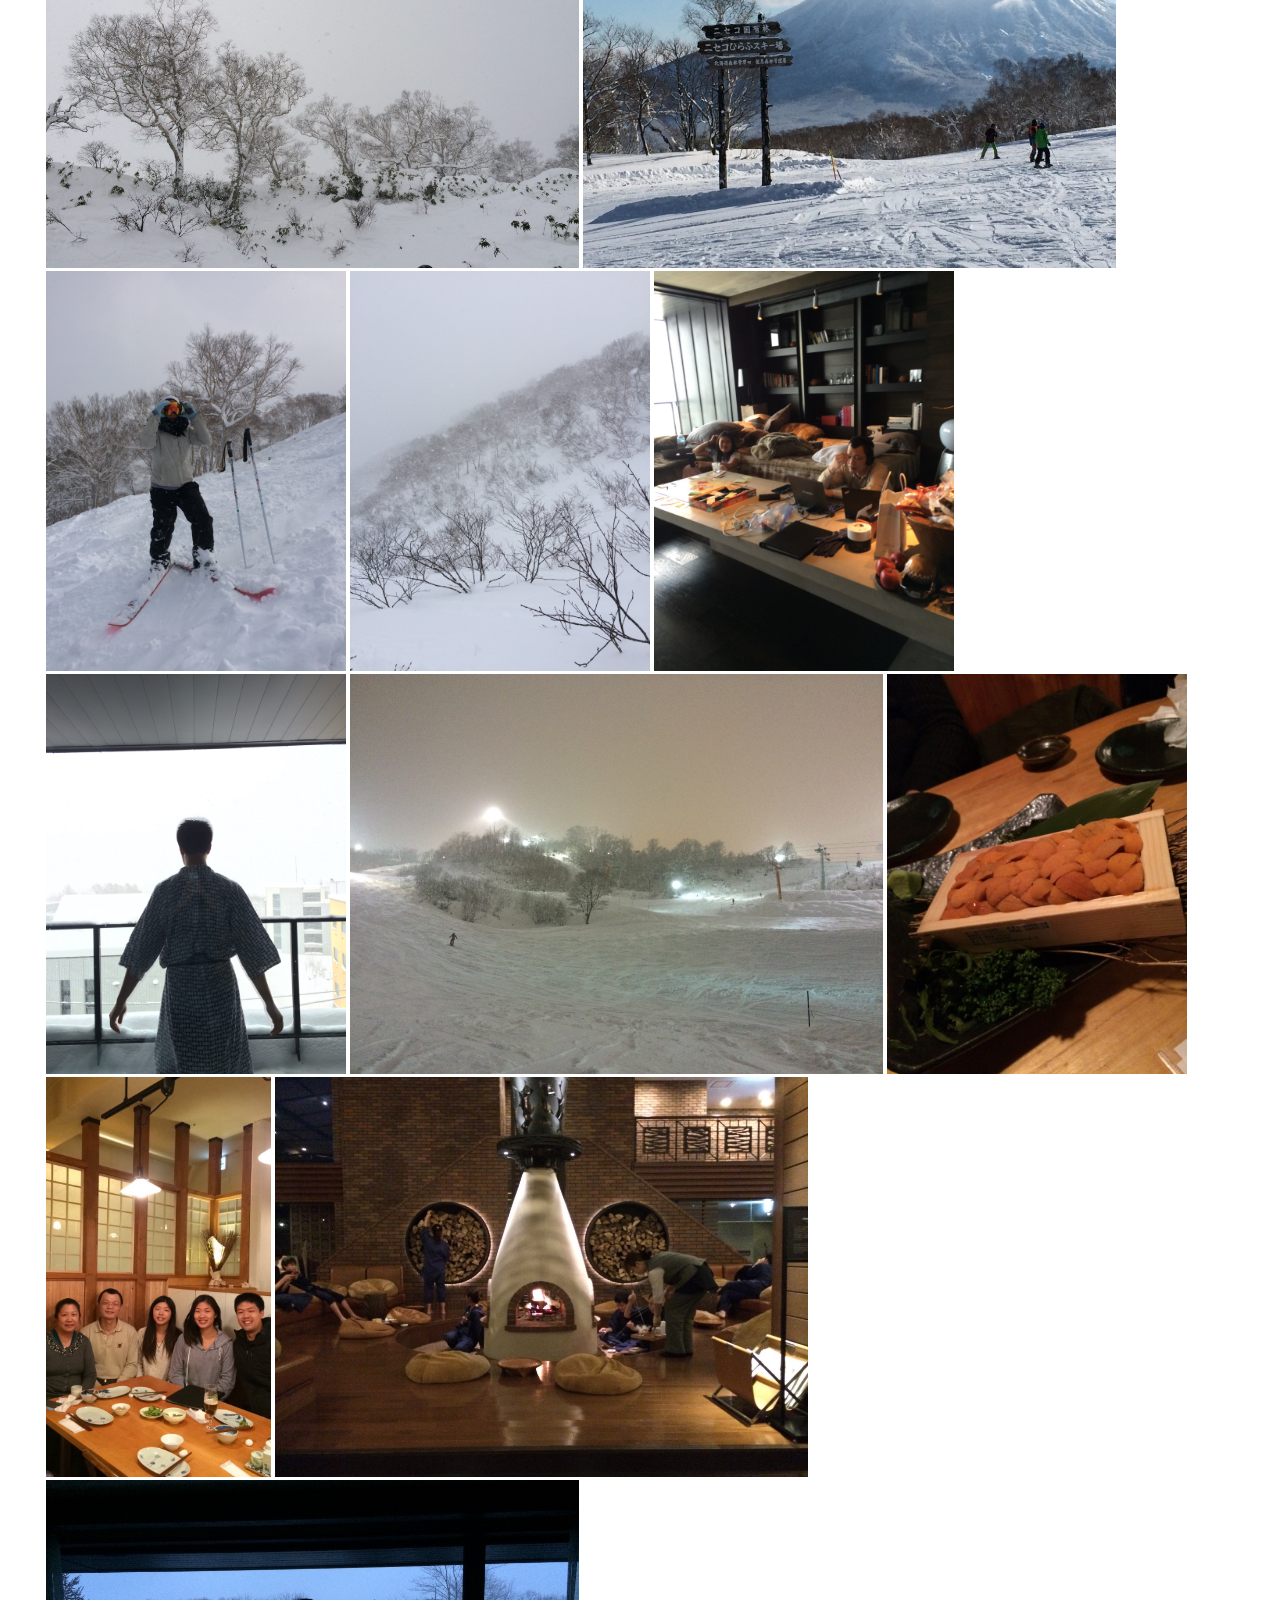
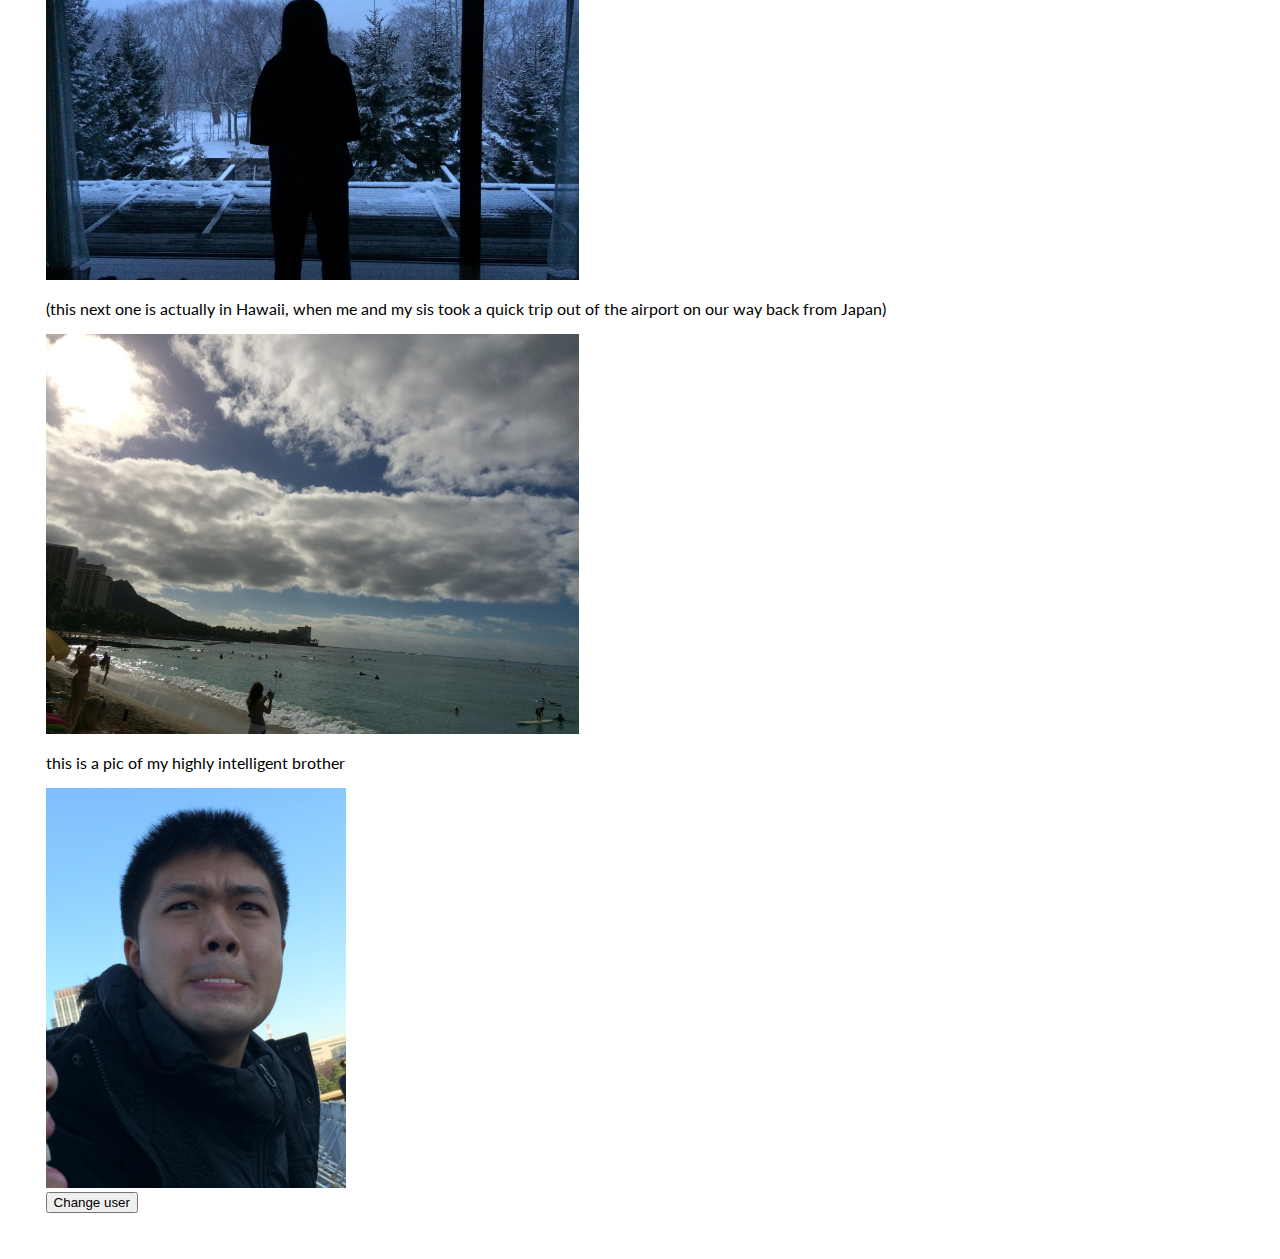
<file: tokyo-hokkaido-japan.html>
<!DOCTYPE html>
<html>
  <head>
    <link href="https://fonts.googleapis.com/css?family=Lato" rel="stylesheet">
    <link href="styles/style.css" rel="stylesheet" type="text/css">
    <meta charset="utf-8">
    <title>Tokyo/Hokkaido, Japan | BMo's Travels</title>
  </head>
  <body>
    <a href = "./index.html" style=text-decoration:none> <h1> BMo's Travels </h1> </a>

    <ul id = "nav">
      <li class="nav-item"> <a href = "./index.html"> Home </a> </li>
      <li class="nav-item"> <a href = "./bucket-list.html"> Bucket List </a> </li>
      <li class="nav-item"> <a href = "./places.html"> Places I've Been </a> </li>
      <li class="nav-item"> <a href = "./shandong-china.html"> Shandong Province, China </a> </li>
      <li class="nav-item"> <a href = "./tokyo-hokkaido-japan.html" class="curr-section"> Tokyo/Hokkaido, Japan </a> </li>
      <li class="nav-item"> <a href = "./seoul-busan-jeju-korea.html"> Seoul, Korea</a> </li>
      <li class="nav-item"> <a href = "./manhattan-new-york.html"> Manhattan, New York </a> </li>
      <li class="nav-item"> <a href = "./chamonix-france.html"> Chamonix, France </a> </li>
      <li class="nav-item"> <a href = "./about-me.html"> About Me </a> </li>
      <li class="nav-item"> <a href = "./contact.html"> Contact </a> </li>
    </ul>
    
    <h2> Skiing, Sushi, and Saunas - Tokyo/Hokkaido, Japan </h2>
    <img src="images/japan-win-15-16/japan1.jpg" />
    <img src="images/japan-win-15-16/japan2.jpg" />
    <img src="images/japan-win-15-16/japan3.jpg" />
    <img src="images/japan-win-15-16/japan4.jpg" />
    <img src="images/japan-win-15-16/japan5.jpg" />
    <img src="images/japan-win-15-16/japan6.jpg" />
    <img src="images/japan-win-15-16/japan7.jpg" />
    <img src="images/japan-win-15-16/japan8.jpg" />
    <img src="images/japan-win-15-16/japan9.jpg" />
    <img src="images/japan-win-15-16/japan10.jpg" />
    <img src="images/japan-win-15-16/japan11.jpg" />
    <img src="images/japan-win-15-16/japan12.jpg" />
    <img src="images/japan-win-15-16/japan13.jpg" />
    <img src="images/japan-win-15-16/japan14.jpg" />
    <img src="images/japan-win-15-16/japan15.jpg" />
    <img src="images/japan-win-15-16/japan16.jpg" />
    <img src="images/japan-win-15-16/japan17.jpg" />
    <img src="images/japan-win-15-16/japan18.jpg" />
    <img src="images/japan-win-15-16/japan19.jpg" />
    <img src="images/japan-win-15-16/japan20.jpg" />
    <img src="images/japan-win-15-16/japan21.jpg" />
    <img src="images/japan-win-15-16/japan22.jpg" />
    <img src="images/japan-win-15-16/japan23.jpg" />
    <img src="images/japan-win-15-16/japan24.jpg" />
    <img src="images/japan-win-15-16/japan25.jpg" />
    <img src="images/japan-win-15-16/japan26.jpg" />
    <img src="images/japan-win-15-16/japan27.jpg" />
    <img src="images/japan-win-15-16/japan28.jpg" />
    <p> (this next one is actually in Hawaii, when me and my sis took a quick trip out of the airport on our way back from Japan) </p>
    <img src="images/japan-win-15-16/japan29.jpg" />
    <p> this is a pic of my highly intelligent brother </p>
    <img src="images/japan-win-15-16/japan30.jpg" />
    <div id="change-user"> <button>Change user</button> </div>

    <script src="scripts/main.js"></script>
  </body>
</html>
</file>
<file: styles/style.css>
html {
  font-size: 16px; /* px means 'pixels': the base font size is now 10 pixels high  */
  font-family: 'Lato', sans-serif;
  background-color: white;
}

body {
  width: 90%;
  margin: 0 2% 2% 2%;
  padding: 0 20px 20px 20px;
}

h1 {
	margin: 0;
	padding-top: 30px;
	color: black;
	font-size: 30px;
	text-align: center;
}

#nav {
  list-style-type: none;
  overflow:hidden;
  font-size: 20px;
  display: block;
}

.nav-item {
  float:left;
  padding: 1% 3% 1% 3%;
}

li a {
  text-decoration:none;
  color: #A8ADAC;
}

li a:hover {
  color:black;
}

img {
	height:400px;
}

.main-pics {
	display: block; /* takes up space on page and can have margin/other spacing vals applied to it */
	margin: 0 auto;
	width: 1000px;
	height: 600px;
	padding: 2% 2% 0 2%;
	text-align: center;
}

.curr-section {
	color:black;
}
</file>
